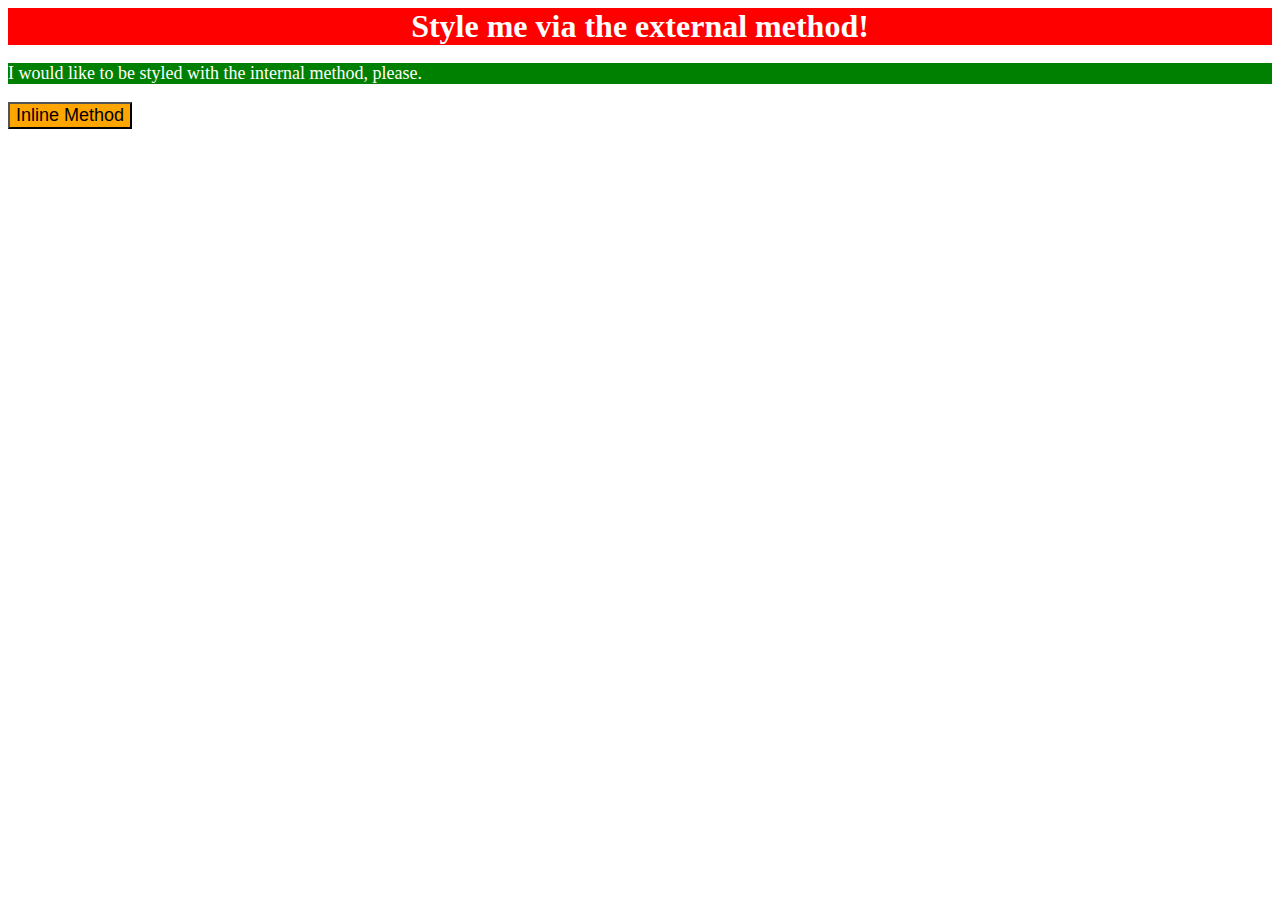
<file: foundations/intro-to-css/01-css-methods/index.html>
<!DOCTYPE html>
<html lang="en">
  <head>
    <meta charset="UTF-8">
    <meta http-equiv="X-UA-Compatible" content="IE=edge">
    <meta name="viewport" content="width=device-width, initial-scale=1.0">
    <title>Methods for Adding CSS</title>
  </head>
  <body>
    <link rel="stylesheet" href="styles.css">
    <div>Style me via the external method!</div>
    <style>
      p {
        color: white;
        background-color: green;
        font-size: 18px;
      }
    </style>
    <p>I would like to be styled with the internal method, please.</p>
    <button style="background-color:orange; font-size:18px">Inline Method</button>
  </body>
</html>
</file>
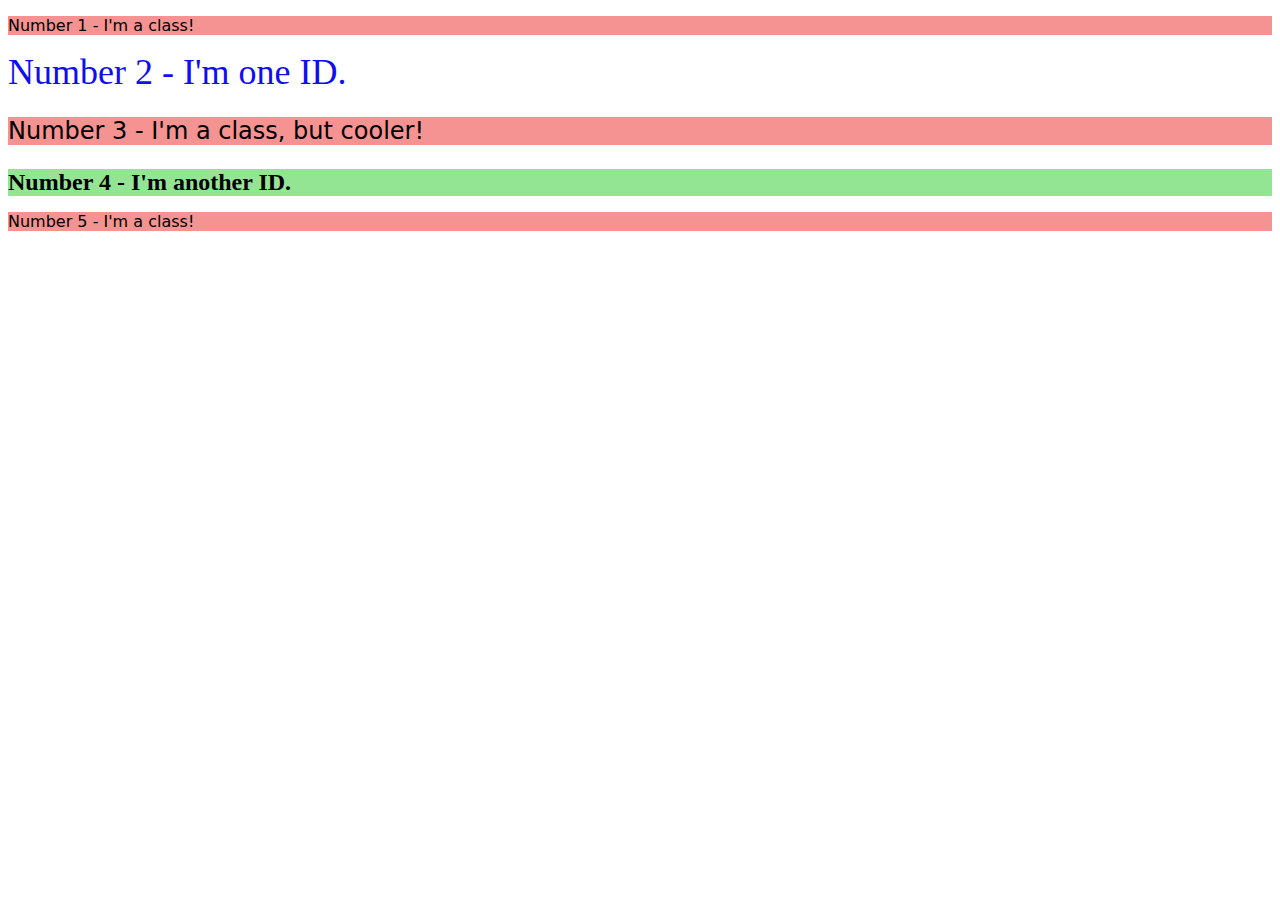
<file: foundations/intro-to-css/02-class-id-selectors/index.html>
<!DOCTYPE html>
<html lang="en">
  <head>
    <meta charset="UTF-8">
    <meta http-equiv="X-UA-Compatible" content="IE=edge">
    <meta name="viewport" content="width=device-width, initial-scale=1.0">
    <title>Class and ID Selectors</title>
    <link rel="stylesheet" href="style.css">
  </head>
  <body>
    <p class="odd">Number 1 - I'm a class!</p>
    <div id="second">Number 2 - I'm one ID.</div>
    <p class="odd font-size-adjustment">Number 3 - I'm a class, but cooler!</p>
    <div id="fourth" class="font-size-adjustment">Number 4 - I'm another ID.</div>
    <p class="odd">Number 5 - I'm a class!</p>
  </body>
</html>
</file>
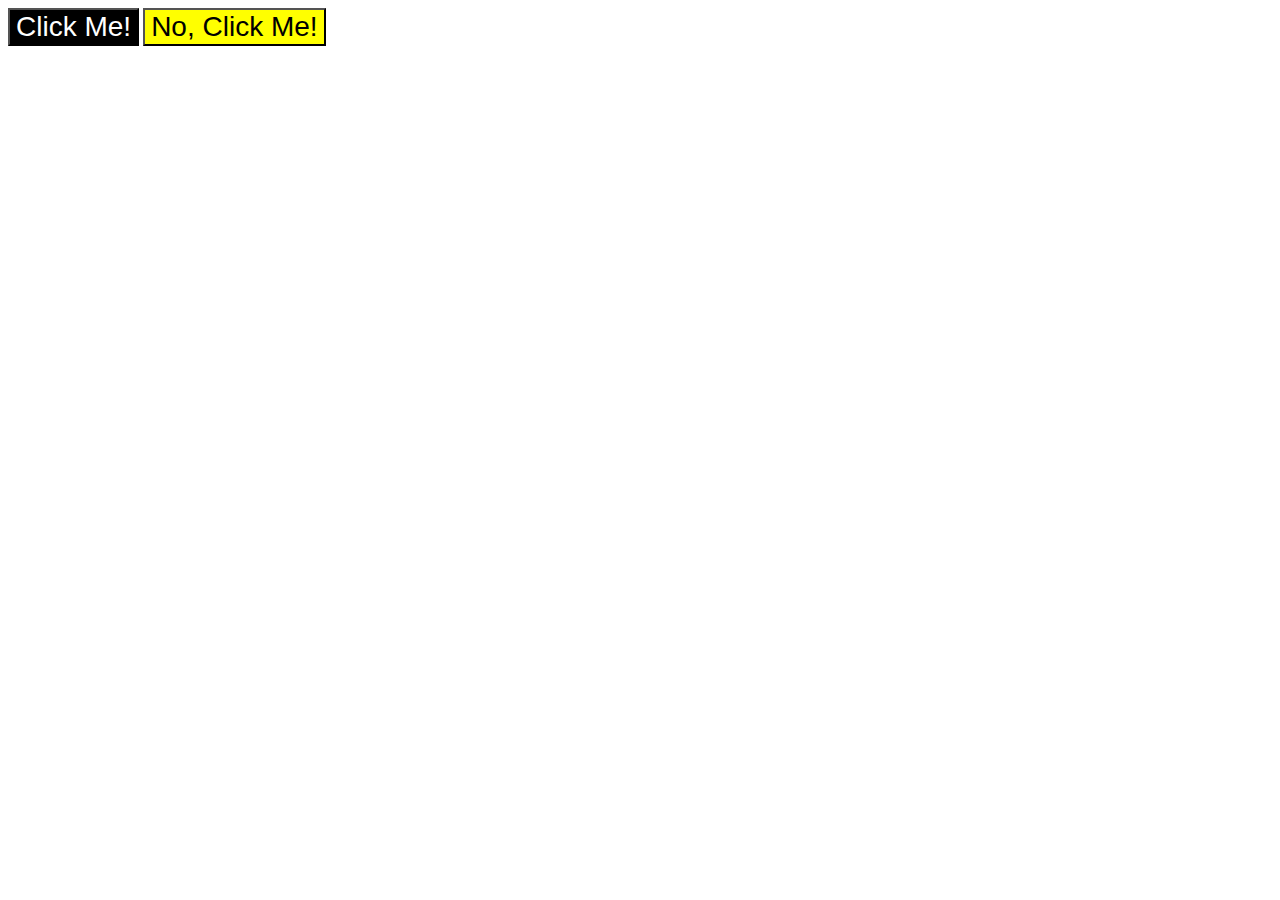
<file: foundations/intro-to-css/03-grouping-selectors/index.html>
<!DOCTYPE html>
<html lang="en">
  <head>
    <meta charset="UTF-8">
    <meta http-equiv="X-UA-Compatible" content="IE=edge">
    <meta name="viewport" content="width=device-width, initial-scale=1.0">
    <title>Grouping Selectors</title>
    <link rel="stylesheet" href="style.css">
  </head>
  <body>
    <button class="first">Click Me!</button>
    <button class="second">No, Click Me!</button>
  </body>
</html>
</file>
<file: foundations/intro-to-css/01-css-methods/styles.css>
div {
    color: white;
    background-color: red;
    font-size: 32px;
    text-align: center;
    font-weight: bold;
}
</file>
<file: foundations/intro-to-css/02-class-id-selectors/style.css>
.odd {
    background-color: rgb(245, 146, 146);
    font-family: Verdana, DejaVu Sans, sans-serif;
}

#second {
    color: rgb(14, 14, 241);
    font-size: 36px;
}

.font-size-adjustment {
    font-size: 24px;
}

#fourth {
    background-color: rgb(147, 229, 147);
    font-weight: bold;
}
</file>
<file: foundations/intro-to-css/03-grouping-selectors/style.css>
.first, 
.second {
    font-size: 28px;
    font-family: 'Helvetica', 'Times New Roman', 'sans-serif';
}

.first {
    background-color: black;
    color: white;
}

.second {
    background-color: yellow;
}
</file>
